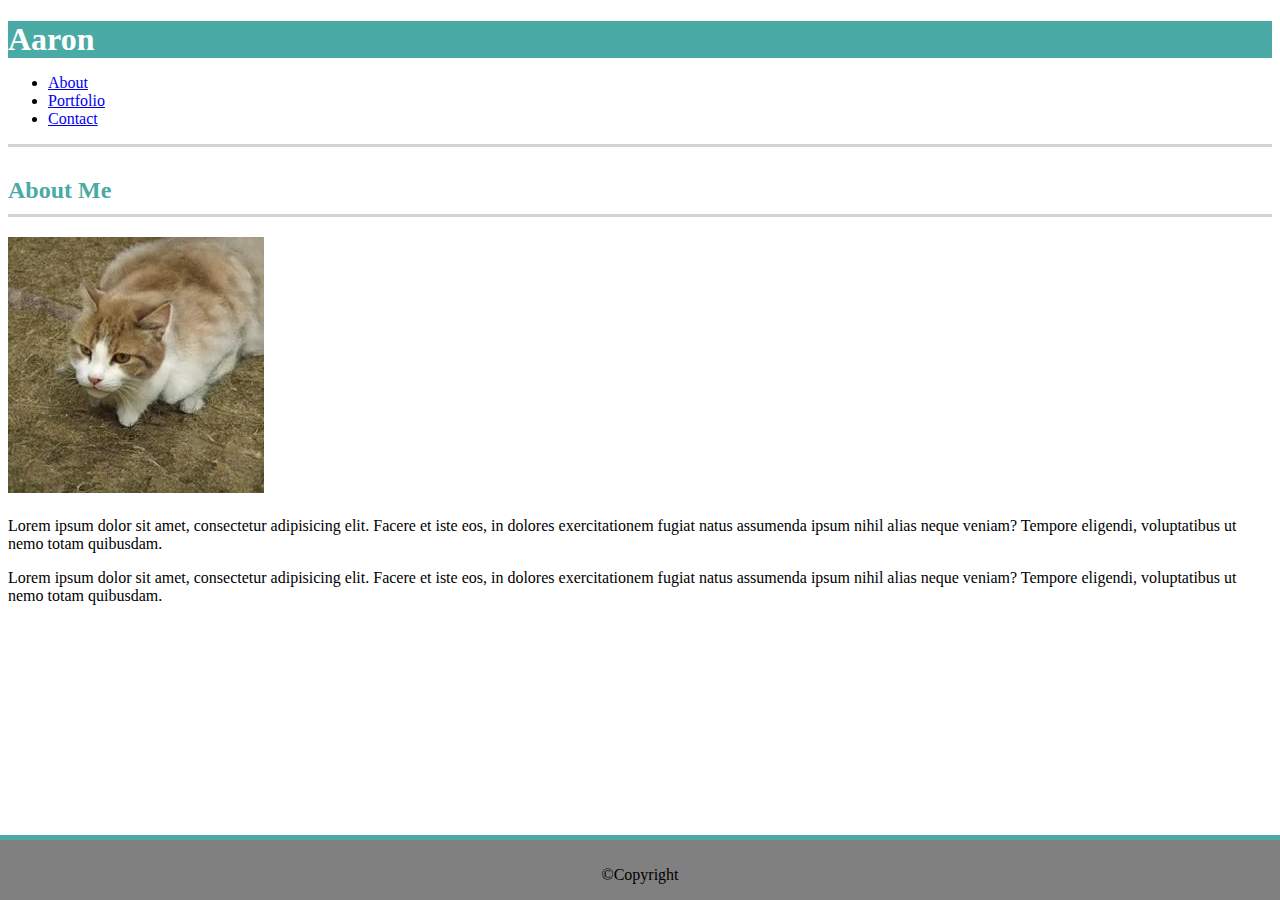
<file: index.html>
<!DOCTYPE html>
<html lang="en">
<head>
    <meta charset="UTF-8">
    <meta name="viewport" content="width=device-width, initial-scale=1.0">
    <title>Document</title>
 
    <link rel="stylesheet" href="https://stackpath.bootstrapcdn.com/bootstrap/4.5.0/css/bootstrap.min.css" integrity="sha384-9aIt2nRpC12Uk9gS9baDl411NQApFmC26EwAOH8WgZl5MYYxFfc+NcPb1dKGj7Sk" crossorigin="anonymous">
    <link rel="stylesheet" href="./Assets/css/styles.css">

</head>
<body>
    <header>
        <div class="container">
            <div class="row">
                <div class="col-lg-3 col-md-4 col-sm-12 text-sm-center text-lg-center text-md-center">
                    <h1>Aaron</h1>
                </div>
                <div class="col-lg col-md-8 col-sm-12">
                    <nav>
                        <ul class="nav justify-content-end">
                            <li class="nav-item">
                            <a class="nav-link active" href="index.html">About</a>
                            </li>
                            <li class="nav-item">
                            <a class="nav-link" href="portfolio.html">Portfolio</a>
                            </li>
                            <li class="nav-item">
                            <a class="nav-link" href="contact.html">Contact</a>
                            </li>
                        </ul>
                    </nav>
                </div>
            </div>
        </div>
    </header>

    <section>
        <div class="container"> 
            <div class="row">
                <div class="col-md-6 col-lg-6 col-sm-6">        
                    <h2>About Me</h2>
                     
                    <div class="image-wrapper float-left">
                        <img src="./Assets/Images/unamused_cat.jpg" alt="Cat Image">
                    </div>
                    <div class="single-post-content-wrapper">
                        <p>Lorem ipsum dolor sit amet, consectetur adipisicing elit. Facere et iste eos, in dolores exercitationem fugiat natus assumenda ipsum nihil alias neque veniam? Tempore eligendi, voluptatibus ut nemo totam quibusdam.</p>  
                        <p>Lorem ipsum dolor sit amet, consectetur adipisicing elit. Facere et iste eos, in dolores exercitationem fugiat natus assumenda ipsum nihil alias neque veniam? Tempore eligendi, voluptatibus ut nemo totam quibusdam.</p>
                    </div>
                </div> 
            </div>
        </div>
    </section>
    <footer>
        <div class="container">
            <div class="row">
                <div class="col-12 text-sm-center text-lg-center text-md-center">
                    <p>&copy;Copyright</p>
                 </div>
            </div>
        </div>
    </footer>
</body>
</html>
</file>
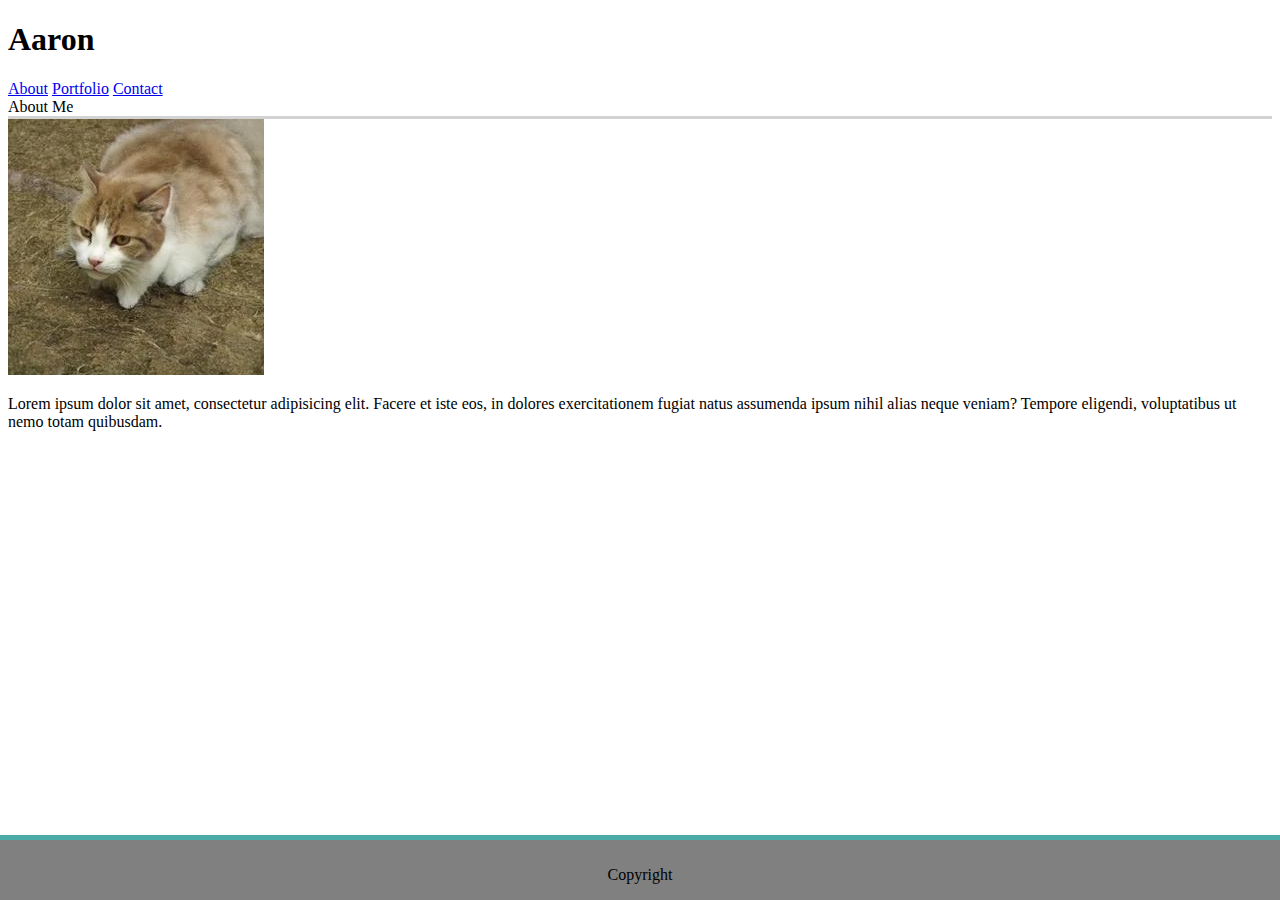
<file: about.html>
<!DOCTYPE html>
<html lang="en">
<head>
    <meta charset="UTF-8">
    <meta name="viewport" content="width=device-width, initial-scale=1.0">
    <title>Document</title>
    <link rel="stylesheet" href="https://stackpath.bootstrapcdn.com/bootstrap/4.5.0/css/bootstrap.min.css" integrity="sha384-9aIt2nRpC12Uk9gS9baDl411NQApFmC26EwAOH8WgZl5MYYxFfc+NcPb1dKGj7Sk" crossorigin="anonymous">
    <link rel="stylesheet" href="./Assets/css/styles.css">

</head>
<body>
    <nav>
        <div>
            <h1>Aaron</h1>
            <a href="about.html">About</a>
            <a href="portfolio.html">Portfolio</a>
            <a href="contact.html">Contact</a>
        </div>
    </nav>

    <section>
        <div>
            <header>About Me</header>
            <img src="./Assets/Images/unamused_cat.jpg" alt="Cat Image">
            <p>Lorem ipsum dolor sit amet, consectetur adipisicing elit. Facere et iste eos, in dolores exercitationem fugiat natus assumenda ipsum nihil alias neque veniam? Tempore eligendi, voluptatibus ut nemo totam quibusdam.</p>
        </div>
    </section>
    <footer>
        <p>Copyright</p>
    </footer>
</body>
</html>
</file>
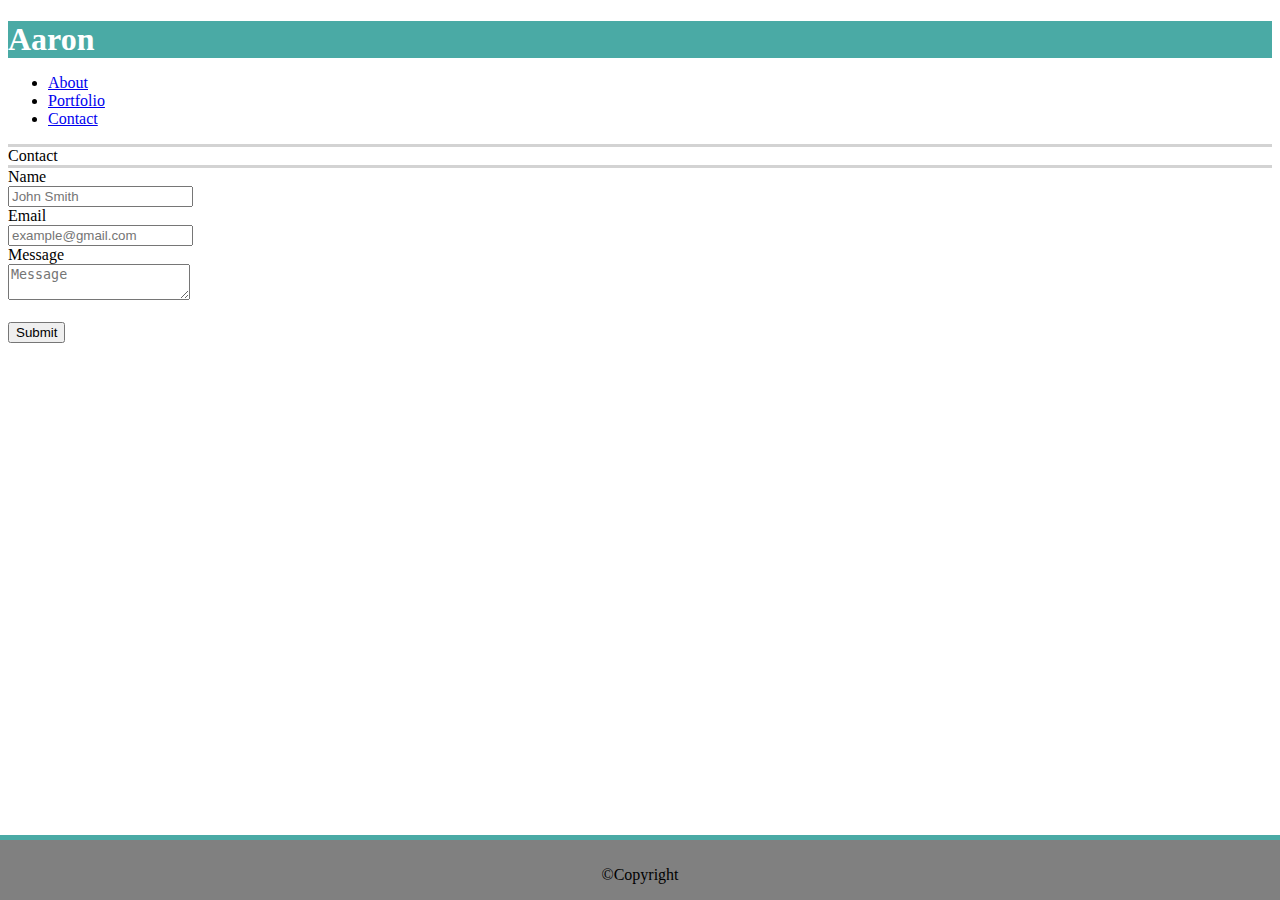
<file: contact.html>
<!DOCTYPE html>
<html lang="en">
<head>
    <meta charset="UTF-8">
    <meta name="viewport" content="width=device-width, initial-scale=1.0">
    <title>Document</title>
    <link rel="stylesheet" href="https://stackpath.bootstrapcdn.com/bootstrap/4.5.0/css/bootstrap.min.css" integrity="sha384-9aIt2nRpC12Uk9gS9baDl411NQApFmC26EwAOH8WgZl5MYYxFfc+NcPb1dKGj7Sk" crossorigin="anonymous">
    <link rel="stylesheet" href="./Assets/css/styles.css">

</head>
<body>
    <header>
        <div class="container">
            <div class="row">
                <div class="col-lg-3 col-md-4 col-sm-12 text-sm-center text-lg-center text-md-center">
                    <h1>Aaron</h1>
                </div>
                <div class="col-lg col-md-8 col-sm-12">
                    <nav>
                        <ul class="nav justify-content-end">
                            <li class="nav-item">
                            <a class="nav-link active" href="index.html">About</a>
                            </li>
                            <li class="nav-item">
                            <a class="nav-link" href="portfolio.html">Portfolio</a>
                            </li>
                            <li class="nav-item">
                            <a class="nav-link" href="contact.html">Contact</a>
                            </li>
                        </ul>
                    </nav>
                </div>
            </div>
        </div>
    </header>

    <section>
        <div>
            <header>Contact</header>
            <form>
                <label for="contact_name">Name</label><br>
                <input type="text" id="contact_name" name="contact_name" placeholder="John Smith"><br>
                <label for="email_address">Email</label><br>
                <input type="text" id="email_address" name="email_address" placeholder="example@gmail.com"><br>
                <label for="contact_message">Message</label><br>
                <textarea id="contact_message" name="contact_message" placeholder="Message" placeholder="Message here"></textarea><br><br>
                <input type="submit" value="Submit">
            </form>    
        </div>
    </section>
    <footer>
        <div class="container">
            <div class="row">
                <div class="col-12 text-sm-center text-lg-center text-md-center">
                    <p>&copy;Copyright</p>
                 </div>
            </div>
        </div>
    </footer>
</body>
</html>
</file>
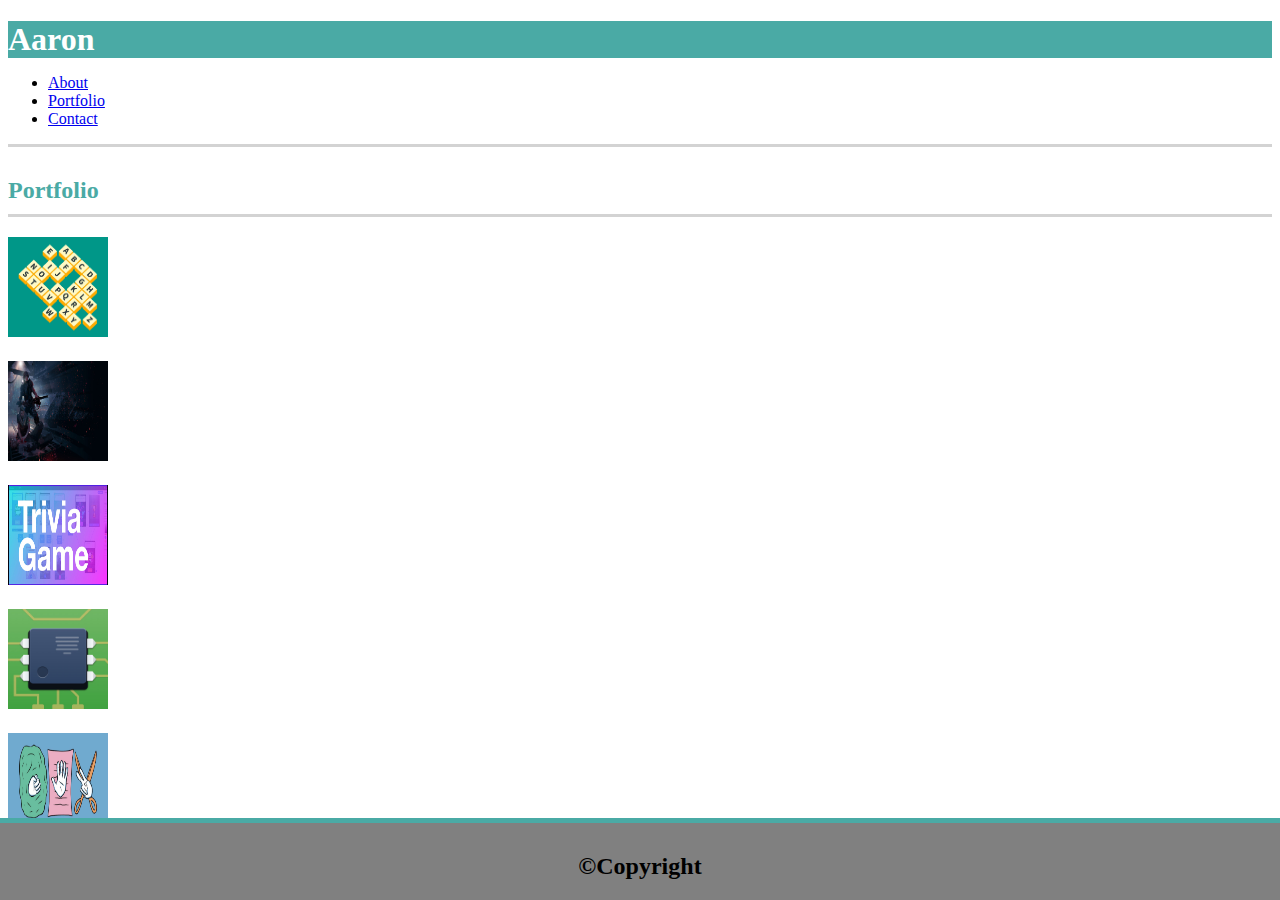
<file: portfolio.html>
<!DOCTYPE html>
<html lang="en">
<head>
    <meta charset="UTF-8">
    <meta name="viewport" content="width=device-width, initial-scale=1.0">
    <title>Document</title>
    <link rel="stylesheet" href="https://stackpath.bootstrapcdn.com/bootstrap/4.5.0/css/bootstrap.min.css" integrity="sha384-9aIt2nRpC12Uk9gS9baDl411NQApFmC26EwAOH8WgZl5MYYxFfc+NcPb1dKGj7Sk" crossorigin="anonymous">
    <link rel="stylesheet" href="./Assets/css/styles.css">

</head>
<body>
    <header>
        <div class="container">
            <div class="row">
                <div class="col-lg-3 col-md-4 col-sm-12 text-sm-center text-lg-center text-md-center">
                    <h1>Aaron</h1>
                </div>
                <div class="col-lg col-md-8 col-sm-12">
                    <nav>
                        <ul class="nav justify-content-end">
                            <li class="nav-item">
                            <a class="nav-link active" href="index.html">About</a>
                            </li>
                            <li class="nav-item">
                            <a class="nav-link" href="portfolio.html">Portfolio</a>
                            </li>
                            <li class="nav-item">
                            <a class="nav-link" href="contact.html">Contact</a>
                            </li>
                        </ul>
                    </nav>
                </div>
            </div>
        </div>
    </header>

    <section>
        <div class="container">
            <div class="row">
                <div class="col-6">
                    <h2>Portfolio</h2>
                    <div class="row">
                        <div class="col-lg-3 col-md-8 col-sm-12">
                            <h3>Word Games</h3>
                            <img src="./Assets/Images/word_games.jpg" alt="Word Games Image" width="100" height="100">
                        </div>
                        <div class="col-lg-3 col-md-8 col-sm-12">
                            <h3>RPG Game</h3>
                            <img src="./Assets/Images/rpg_game.jpg" alt="RPG Game Image" width="100" height="100">
                        </div>

                        <div class="col-lg-3 col-md-8 col-sm-12">
                            <h3>Trivia Game</h3>
                            <img src="./Assets/Images/trivia_game.jpg" alt="Trivia Game Image" width="100" height="100">
                        </div>

                        <div class="col-lg-3 col-md-8 col-sm-12">
                            <h3>Info Widget</h3>
                            <img src="./Assets/Images/info_widget.jpg" alt="Info Widget Image" width="100" height="100">
                        </div>

                        <div class="col-lg-3 col-md-8 col-sm-12">
                            <h3>Rock Paper Scissors</h3>
                            <img src="./Assets/Images/rock_paper_scissors.jpg" alt="Rock Paper Scissors Image" width="100" height="100">
                        </div>
                    </div>

                </div>
            </div>
        </div>
    </section>
    <footer>
        <div class="container">
            <div class="row">
                <div class="col-12 text-sm-center text-lg-center text-md-center">
                    <h2>&copy;Copyright</h2>
                 </div>
            </div>
        </div>
    </footer>
</body>
</html>
</file>
<file: Assets/css/styles.css>
body {
    background-image: url('https://bhf-cdn.azureedge.net/bhf-blob-prod/0014375_sultan-neutral-fabric-texture_600.jpeg');
}

header {
    border-bottom: solid lightgray;
    background-color: white;
}

header div div div h1 {
    background-color: #4aaaa5;
    padding-bottom: 0px;
    margin-bottom: 0px;
    color: white;
}

section div div div{
    background-color: white;
    margin-top: 20px;
}

section div div div h2 {
    border-bottom: solid lightgray;
    color: #4aaaa5;
    padding-top: 10px;
    padding-bottom: 10px;
}

section div div div h3{
    position: absolute;
    bottom: 0px;
    color: #fff;
    width: auto;
    text-align: center;
    background: #4aaaa5;

}

footer {
    background-color: gray;
    border-top: 5px solid #4aaaa5;
    position: fixed;
    left: 0;
    bottom: 0;
    width: 100%;
    text-align: center;
    padding-top: 10px;
}
</file>
